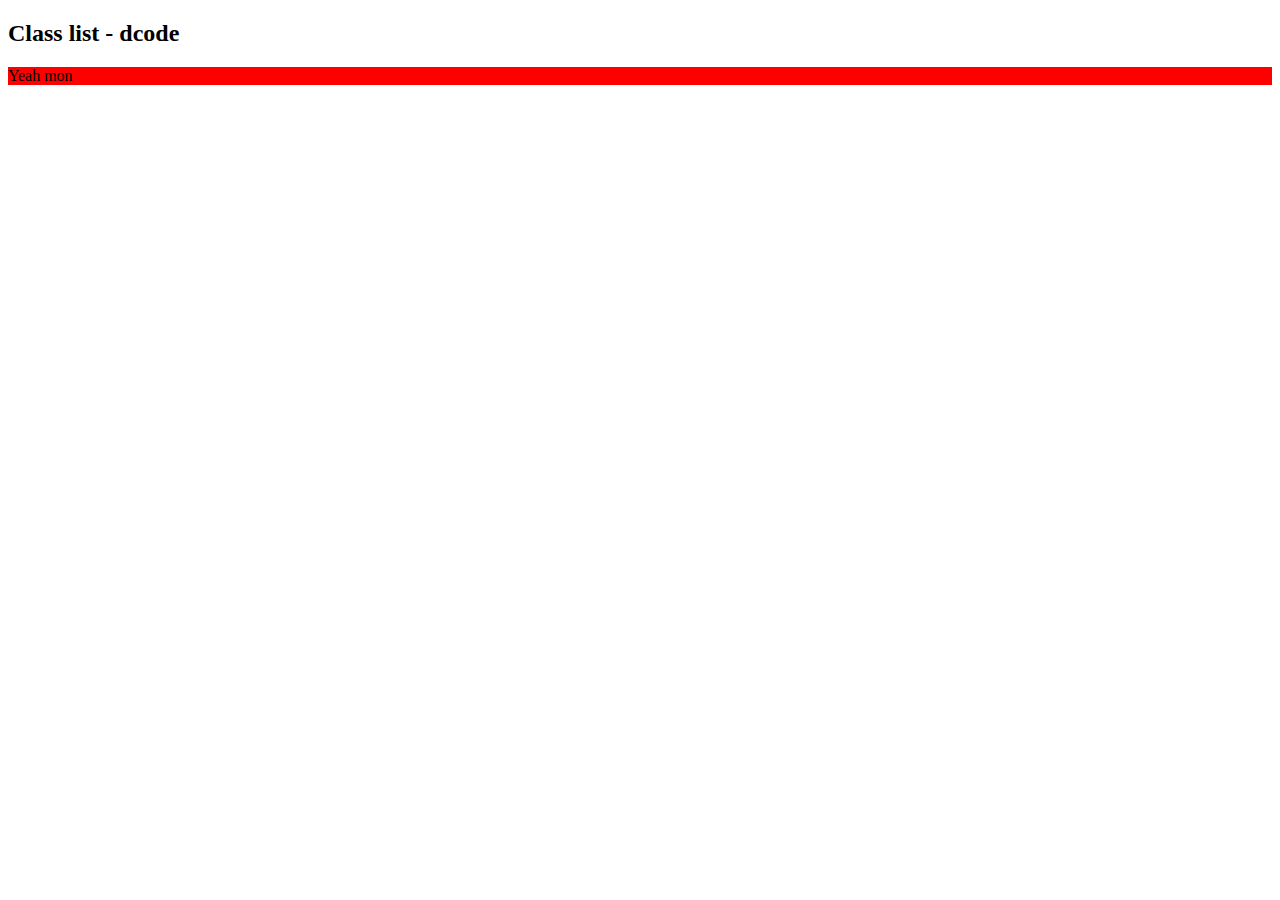
<file: elementClasslistPractice/index.html>
<!DOCTYPE html>
<html lang="en">
<head>
    <meta charset="UTF-8">
    <meta http-equiv="X-UA-Compatible" content="IE=edge">
    <meta name="viewport" content="width=device-width, initial-scale=1.0">
    <title>Document</title>
    <link rel="stylesheet" href="style.css">
    <script src="index.js" defer></script>
</head>
<body>
    <h2 id="title">Class list - dcode</h2>
    <p id="myPara">
        Yeah mon
    </p>

</body>
</html>
</file>
<file: elementClasslistPractice/style.css>
.bold { 
    font-weight: bold;
}

.redBg {
    background-color: red;
}

.whiteText {
    color: white;
}

.bigFont {
    font-size: 36px;
}
</file>
